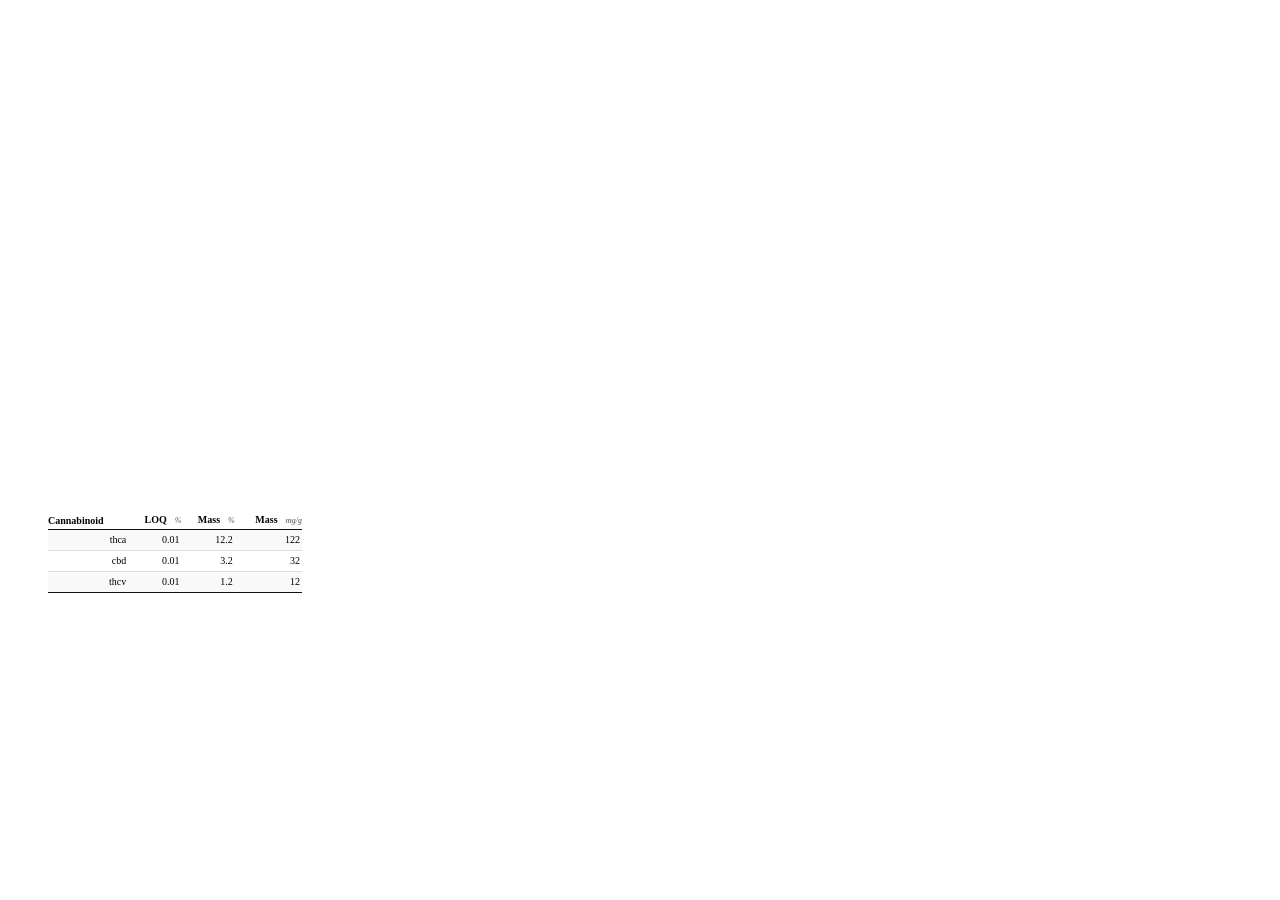
<file: datatable.html>
<html>
<head>

<!-- <link rel="stylesheet" type="text/css" href="dataTables.uikit.min.css"> -->
<link rel="stylesheet" type="text/css" href="dataTables.min.css">
<!-- <link rel="stylesheet" type="text/css" href="css/uikit.min.css"> -->
<!-- <script type='text/javascript' src='data.json'></script> -->
<script type="text/javascript" language="javascript" src="datatable.js">
</script>
<script type="text/javascript" language="javascript" src="jquery.js">
	</script>
<script type="text/javascript" language="javascript" src="dataTables.min.js">
	</script>
  <script type="text/javascript" language="javascript" src="js/uikit.min.js">
	</script>
	<script type="text/javascript" language="javascript" src="jquery.sparkline.min.js">
	</script>
	<style>
	table{
		font: 400 10px/16px "Trebuchet MS" !important;
	}
	th{
		text-align:right;
		padding: 0px 0px !important;
	}
	td{
		text-align:right;
		padding: 2px 2px !important;
	}
	.total{
		font: 800 10px/16px "Trebuchet MS" !important;
	}
	.left{
		text-align:left;
	}

	.text-right{
		position: absolute;
	    top: 263px;
	}
	#stuff{
		width: 251;
		height: 162;
		left: 245;
		bottom: 140;
	position: absolute;
	}
	</style>
<script>
$(document).ready(function() {
    $('#example').DataTable( {
				"data": reportdata,
        "paging":   false,
        "ordering": false,
        "info":     false,
        "filter": false
    } );
		$('#stuff').css({
			'width': reportdimensions[0],
			'height': reportdimensions[1],
			'left': reportcoords[0],
			'bottom': reportcoords[1]
		});
} );
</script>

</head>
<body>

<div id="stuff" class="uk-table uk-table-hover uk-table-striped uk-table-condensed uk-overflow-container">
<table id="example" class="display" cellspacing="0" width="100%">
        <thead>
            <tr>
                <th class="left">Cannabinoid</th>
                <th>LOQ<span><i style="font-size: 8px;position: relative;margin-left: 8px;color: #808080;">%</i></span></th>
                <th>Mass<span><i style="font-size: 8px;position: relative;margin-left: 8px;color: #808080;">%</i></span></th>
                <th>Mass<span><i style="font-size: 8px;position: relative;margin-left: 8px;color: #808080;">mg/g</i></span></th>
            </tr>
				</thead>
    </table>
  </div>
</body>
</html>
</file>
